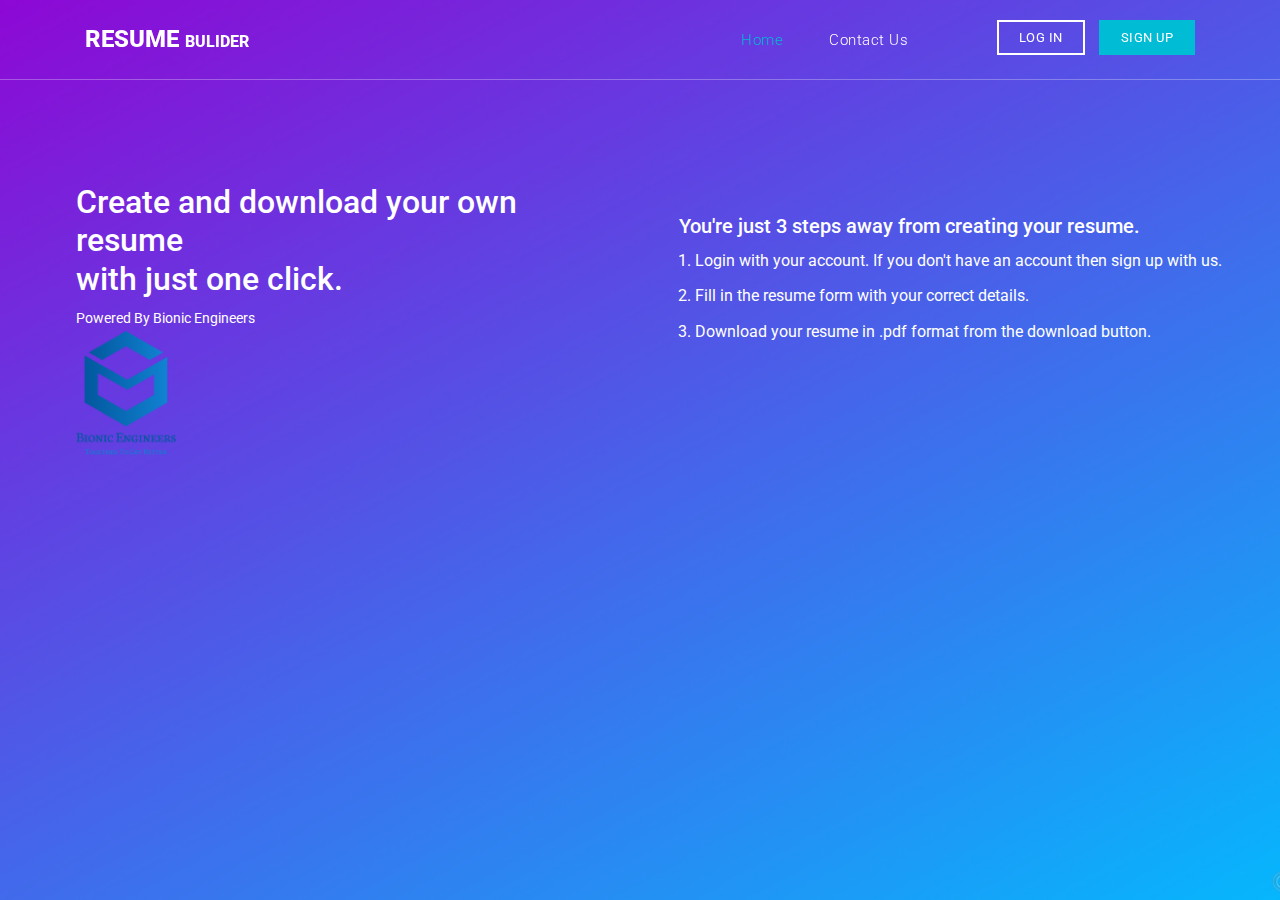
<file: index.html>
<!DOCTYPE html>
<html lang="en">

  <head>

    <meta charset="utf-8">
    <meta name="viewport" content="width=device-width, initial-scale=1, shrink-to-fit=no">
    <meta name="description" content="">

    <link href="https://fonts.googleapis.com/css?family=Roboto:100,300,400,500,700" rel="stylesheet">
    <link rel="stylesheet" href="style.css">

    <title>Resume Builder</title>

    <!-- Bootstrap core CSS -->
    <link href="vendor/bootstrap/css/bootstrap.min.css" rel="stylesheet">
    <link href="https://cdn.jsdelivr.net/npm/bootstrap@5.1.1/dist/css/bootstrap.min.css" rel="stylesheet" integrity="sha384-F3w7mX95PdgyTmZZMECAngseQB83DfGTowi0iMjiWaeVhAn4FJkqJByhZMI3AhiU" crossorigin="anonymous">

    <!-- Additional CSS Files -->

    <link rel="stylesheet" href="assets/css/style12.css">
    <link rel="stylesheet" href="assets/css/owl.css">

    <link rel="stylesheet" href="style.css">

    <style media="screen">
    body {
             background-image: url("../assets/images/banner-bg.jpg");

             background-position: center;
             background-repeat: no-repeat;
             background-attachment: fixed;

             background-size: cover;
        }
    </style>

  </head>

  <body>

    <!-- ***** Preloader Start ***** -->
    <div id="preloader">
        <div class="jumper">
            <div></div>
            <div></div>
            <div></div>
        </div>
    </div>
    <!-- ***** Preloader End ***** -->

    <!-- Header -->
    <header class="" style="z-index:100">
      <nav class="navbar navbar-expand-lg">
        <div class="container">
          <a class="navbar-brand" href="index.html"><h2>Resume <em>Bulider</em></h2></a>
          <button class="navbar-toggler" type="button" data-toggle="collapse" data-target="#navbarResponsive" aria-controls="navbarResponsive" aria-expanded="false" aria-label="Toggle navigation">
            <span class="navbar-toggler-icon"></span>
          </button>
          <div class="collapse navbar-collapse" id="navbarResponsive">
            <ul class="navbar-nav ml-auto">
              <li class="nav-item active">
                <a class="nav-link" href="index.html">Home
                  <span class="sr-only">(current)</span>
                </a>
              </li>

              <li class="nav-item">
                <a class="nav-link" href="contact.html">Contact Us</a>
              </li>
            </ul>
          </div>
          <div class="functional-buttons">
            <ul>
              <li><a href="login.php">Log in</a></li>
              <li><a href="register.php">Sign Up</a></li>
            </ul>
          </div>
        </div>
      </nav>
    </header>

    <!-- Page Content -->
    <div class="banner1 text-white row" style="z-index:20">
         <div class="container col-md-6">
          <div class="text-white">
              <h2 class="signuphead">Create and download your own resume <br>with just one click.</h2>
              <p class="text-white poweredBY">Powered By Bionic Engineers</p>
              <div class="bioImage" style="margin-left:10%">
                   <img src="assets/images/logo.png" alt="" width="100px">
              </div>
            </div>
         </div>

          <div class="text-white col-md-6">
            <div class="steps">
              <h5 class="text-white ml-4 stepshead">You're just 3 steps away from creating your resume.</h3>
              <ol class="text-white">
                <li>Login with your account. If you don't have an account then sign up with us.</li>
                <li>Fill in the resume form with your correct details.</li>
                <li>Download your resume in .pdf format from the download button.</li>
              </ol>
            </div>

          </div>

        </div>
      </div>
    </div>


    <!-- Bootstrap core JavaScript -->
    <script src="vendor/jquery/jquery.min.js"></script>
    <script src="vendor/bootstrap/js/bootstrap.bundle.min.js"></script>

    <!-- Additional Scripts -->
    <script src="assets/js/custom.js"></script>
    <script src="assets/js/owl.js"></script>
    <script src="assets/js/accordions.js"></script>


    <script language = "text/Javascript">
      cleared[0] = cleared[1] = cleared[2] = 0; //set a cleared flag for each field
      function clearField(t){                   //declaring the array outside of the
      if(! cleared[t.id]){                      // function makes it static and global
          cleared[t.id] = 1;  // you could use true and false, but that's more typing
          t.value='';         // with more chance of typos
          t.style.color='#fff';
          }
      }
    </script>

  </body>
</html>
</file>
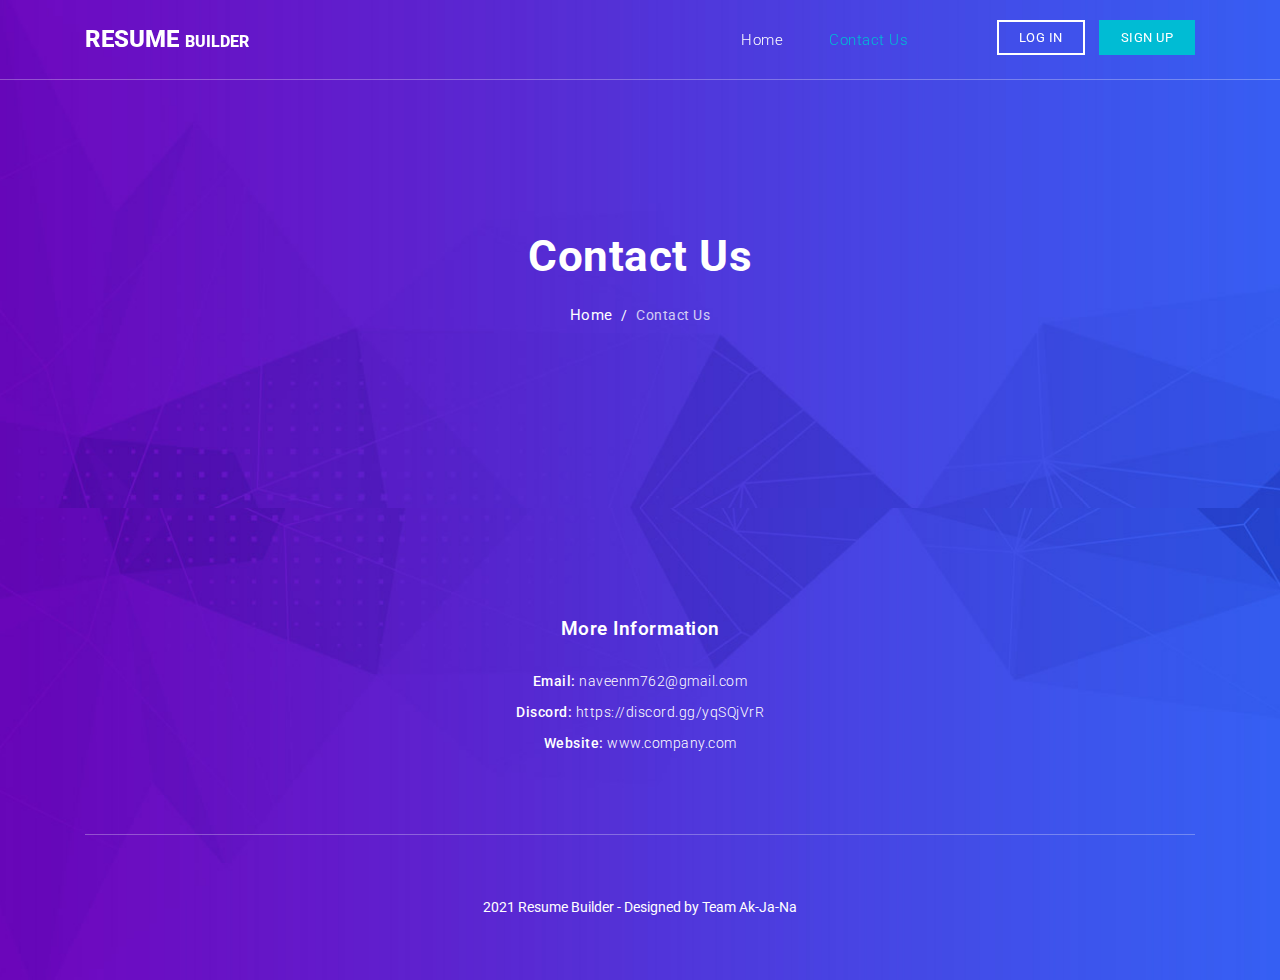
<file: contact.html>
<!DOCTYPE html>
<html lang="en">

  <head>

    <meta charset="utf-8">
    <meta name="viewport" content="width=device-width, initial-scale=1, shrink-to-fit=no">
    <meta name="description" content="">

    <link href="https://fonts.googleapis.com/css?family=Roboto:100,300,400,500,700" rel="stylesheet">

    <title>Resume Builder</title>


    <link href="vendor/bootstrap/css/bootstrap.min.css" rel="stylesheet">



    <link rel="stylesheet" href="assets/css/style12.css">
    <link rel="stylesheet" href="assets/css/owl.css">

  </head>

  <body>


    <div id="preloader">
        <div class="jumper">
            <div></div>
            <div></div>
            <div></div>
        </div>
    </div>

    <header class="">
      <nav class="navbar navbar-expand-lg">
        <div class="container">
          <a class="navbar-brand" href="index.html"><h2>Resume <em>Builder</em></h2></a>
          <button class="navbar-toggler" type="button" data-toggle="collapse" data-target="#navbarResponsive" aria-controls="navbarResponsive" aria-expanded="false" aria-label="Toggle navigation">
            <span class="navbar-toggler-icon"></span>
          </button>
          <div class="collapse navbar-collapse" id="navbarResponsive">
            <ul class="navbar-nav ml-auto">
              <li class="nav-item">
                <a class="nav-link" href="index.html">Home
                  <span class="sr-only">(current)</span>
                </a>
              </li>

              <li class="nav-item active">
                <a class="nav-link" href="contact.html">Contact Us</a>
              </li>
            </ul>
          </div>
          <div class="functional-buttons">
            <ul>
              <li><a href="login.php">Log in</a></li>
              <li><a href="register.php">Sign Up</a></li>
            </ul>
          </div>
        </div>
      </nav>
    </header>


    <div class="page-heading header-text">
      <div class="container">
        <div class="row">
          <div class="col-md-12">
            <h1>Contact Us</h1>
            <p><a href="index.html">Home</a> / <span>Contact Us</span></p>
          </div>
        </div>
      </div>
    </div>
    <!-- Heading Ends Here -->






    <!-- Footer Starts Here -->
    <footer>
      <div class="container">
        <div class="row">
          <div class="col-md-3 col-sm-6 col-xs-12">
            <div class="footer-item">
              <div class="footer-heading">
                <h2></h2>
              </div>
              <p></p>
            </div>
          </div>





          <div class="col-md-12 col-sm-6 col-xs-12 text-center">
            <div class="footer-item">
              <div class="footer-heading">
                <h2>More Information</h2>
              </div>
              <ul class="footer-list">
                <li>Email: <a href="mailto:naveenm762@gmail.com">naveenm762@gmail.com</a></li>
                <li>Discord: <a href="https://discord.gg/yqSQjVrR">https://discord.gg/yqSQjVrR</a></li>
                <li>Website: <a href="#">www.company.com</a></li>
              </ul>
            </div>
          </div>
          <div class="col-md-12">
            <div class="sub-footer">
              <p> 2021 Resume Builder
				- Designed by Team Ak-Ja-Na</a></p>
            </div>
          </div>
        </div>
      </div>
    </footer>
    <!-- Footer Ends Here -->

    <!-- Bootstrap core JavaScript -->
    <script src="vendor/jquery/jquery.min.js"></script>
    <script src="vendor/bootstrap/js/bootstrap.bundle.min.js"></script>

    <!-- Additional Scripts -->
    <script src="assets/js/custom.js"></script>
    <script src="assets/js/owl.js"></script>
    <script src="assets/js/accordions.js"></script>




  </body>
</html>
</file>
<file: style.css>
.banner1 {
  margin: 0;
  height: 100vh;
}

.signuphead {
  margin-top: 30%;
  margin-left: 10%;
}

.stepshead {
  margin-top: 35%;
}

.poweredBY {
  margin-left: 10%;
}
.steps {
  margin: 100px auto;
  float: center;

}

.steps ol li {
  margin-top: 2%;
}


label {
  margin: 3% 0 1% 0;
}
.cont h6{
  display: inline;
}

.cont p{
  display: inline;
}

hr.hrule {
  width: 95%;
  height: 2px;
  margin: auto;
  color: black;
}

.headings {
  width: 100%;
  margin: auto;
  color: #4B3869;
  padding: 0;
}

.resumehead {
  color: #4B3869;
}
.headings h4 {
  font-size: 120%;
}

.template {
  margin: 5% auto;
  width: 90%;
  border: 1px solid #4B3869;
  padding: 0 2% 2% 2%;
  background-color: white;
}

.aq table{
  width: 70%;
}

.aq table th{
  color: #4B3869;
}

.techSkills {
  margin: auto;
  width: 100%;
}


.pdfButton {
  display: none;
}


#downloadButton {
  display: none;
}

#template {
  display: none;
}


.projects hr {
  width: 30%;
  margin: auto;
}

.projects h5 {
  color: #4B3869;
}

.aq1 table {
  width: 100%;
  border-collapse: separate;
  border-spacing: 0 5px;
}

.aq1 td {
  width: 80%;
}

.aq1 tr {
  margin: 2% 0;
}

.addBut {
  background-color: #4B3869;
  color: white;
}

.projectsInput table{
  width: 100%;
  border-collapse: separate;
  border-spacing: 0 5px;
}

.projectsInput td {
  width: 80%;
}

.frontContent {
  position: absolute;
  top: auto;
  bottom: 50px;
}
</file>
<file: assets/css/style12.css>
/*

Host Cloud Template

https://templatemo.com/tm-541-host-cloud

*/

body {
	font-family: 'Roboto', sans-serif;
	transition: all 0.5s;
}
p {
	margin-bottom: 0px;
	font-size: 14px;
	color: #6a6a6a;
	line-height: 25px;
}
a {
	text-decoration: none!important;
}
a.main-button {
	outline: none;
	cursor: pointer;
	display: inline-block;
	height: 50px;
	line-height: 50px;
	padding: 0px 25px;
	border: none;
	margin-left: 10px;
	background-color: #00bcd4;
	color: #fff;
	text-transform: uppercase;
	font-size: 15px;
	font-weight: 500;
	letter-spacing: 0.5px;
	transition: all 0.5s;
}
a.main-button:hover {
	background-color: #00a4b9;
}
a.gradient-button {
	outline: none;
	cursor: pointer;
	display: inline-block;
	height: 50px;
	line-height: 50px;
	padding: 0px 25px;
	border: none;
	margin-left: 10px;
	background: rgb(114,2,187);
    background: linear-gradient(145deg, rgba(114,2,187,1) 0%, rgba(50,100,245,1) 100%);
	color: #fff;
	text-transform: uppercase;
	font-size: 15px;
	font-weight: 500;
	letter-spacing: 0.5px;
	transition: all 0.5s;
}
a.gradient-button:hover {
	background: rgb(114,2,187);
    background: linear-gradient(145deg, rgba(50,100,245,1) 0%, rgba(114,2,187,1) 100%);
}
.section-heading {
	margin-bottom: 80px;
}
.section-heading span {
	color: #00bcd4;
	font-size: 15px;
	font-weight: 500;
	letter-spacing: 0.5px;
	display: inline-block;
	margin-top: 0px;
}
.section-heading h2 {
	color: #1e1e1e;
	font-size: 32px;
	font-weight: 700;
	letter-spacing: 0.5px;
	margin-top: 10px;
	margin-bottom: 15px;
}
.section-heading p {
	font-size: 15px;
}

.page-heading {
	background-image: url(../images/heading-bg.jpg);
	background-position: center center;
	background-repeat: no-repeat;
	background-size: cover;
	text-align: center;
	padding: 230px 0px 180px 0px;
}

.page-heading h1 {
	color: #fff;
	font-size: 44px;
	font-weight: 700;
	letter-spacing: 0.5px;
	margin-bottom: 20px;
}
.page-heading p {
	color: #fff;
	letter-spacing: 0.5px;
}
.page-heading p a {
	color: #fff;
	font-size: 15px;
}
.page-heading p a {
	margin-right: 5px;
}
.page-heading p span {
	color: #fff;
	opacity: 0.75;
	margin-left: 5px;
}
#preloader {
  overflow: hidden;
  background: linear-gradient(145deg, rgba(114,2,187,1) 0%, rgba(50,100,245,1) 100%);
  left: 0;
  right: 0;
  top: 0;
  bottom: 0;
  position: fixed;
  z-index: 9999999;
  color: #fff;
}

#preloader .jumper {
  left: 0;
  top: 0;
  right: 0;
  bottom: 0;
  display: block;
  position: absolute;
  margin: auto;
  width: 50px;
  height: 50px;
}

#preloader .jumper > div {
  background-color: #fff;
  width: 10px;
  height: 10px;
  border-radius: 100%;
  -webkit-animation-fill-mode: both;
  animation-fill-mode: both;
  position: absolute;
  opacity: 0;
  width: 50px;
  height: 50px;
  -webkit-animation: jumper 1s 0s linear infinite;
  animation: jumper 1s 0s linear infinite;
}

#preloader .jumper > div:nth-child(2) {
  -webkit-animation-delay: 0.33333s;
  animation-delay: 0.33333s;
}

#preloader .jumper > div:nth-child(3) {
  -webkit-animation-delay: 0.66666s;
  animation-delay: 0.66666s;
}

@-webkit-keyframes jumper {
  0% {
    opacity: 0;
    -webkit-transform: scale(0);
    transform: scale(0);
  }
  5% {
    opacity: 1;
  }
  100% {
    -webkit-transform: scale(1);
    transform: scale(1);
    opacity: 0;
  }
}

@keyframes jumper {
  0% {
    opacity: 0;
    -webkit-transform: scale(0);
    transform: scale(0);
  }
  5% {
    opacity: 1;
  }
  100% {
    opacity: 0;
  }
}



/* Header Style */
header {
	position: fixed;
	z-index: 99999;
	width: 100%;
	background-color: transparent!important;
	border-bottom: 1px solid rgba(250,250,250,0.30);
	height: 80px;
	-webkit-transition: all .5s ease 0s;
    -moz-transition: all .5s ease 0s;
    -o-transition: all .5s ease 0s;
    transition: all .5s ease 0s;
}
.background-header {
	background-color: #fff!important;
	box-shadow: 0px 1px 10px rgba(0,0,0,0.1);
}
.background-header .navbar-brand h2 {
	color: #1e1e1e!important;
}
.background-header .navbar-nav a.nav-link {
	color: #1e1e1e!important;
}
.background-header .functional-buttons	ul li:first-child a {
	display: inline-block;
	background-color: transparent;
	border: 2px solid #00bcd4;
	text-transform: uppercase;
	font-size: 13px;
	color: #00bcd4;
	padding: 6px 20px;
	letter-spacing: 0.5px;
	transition: all 0.5s;
}
.background-header .functional-buttons	ul li:first-child a:hover {
	color: #fff;
	background-color: #00bcd4;
	border-color: #00bcd4;
}
.background-header .navbar-nav .nav-link:hover,
.background-header .navbar-nav .active>.nav-link,
.background-header .navbar-nav .nav-link.active,
.background-header .navbar-nav .nav-link.show,
.background-header .navbar-nav .show>.nav-link {
	color: #00bcd4!important;
}
.navbar .navbar-brand {
	float: 	left;
	margin-top: 12px;
	outline: none;
}
.navbar .navbar-brand h2 {
	color: #fff;
	text-transform: uppercase;
	font-size: 24px;
	font-weight: 800;
	-webkit-transition: all .3s ease 0s;
    -moz-transition: all .3s ease 0s;
    -o-transition: all .3s ease 0s;
    transition: all .3s ease 0s;
}
.navbar .navbar-brand h2 em {
	font-style: normal;
	font-size: 16px;
}
#navbarResponsive {
	z-index: 999;
}
.navbar-collapse {
	text-align: center;
}
.navbar .navbar-nav .nav-item {
	margin: 0px 15px;
}
.navbar .navbar-nav a.nav-link {
	text-transform: capitalize;
	font-size: 15px;
	font-weight: 300;
	letter-spacing: 0.5px;
	color: #fff;
	transition: all 0.5s;
	margin-top: 5px;
}
.navbar .navbar-nav .nav-link:hover,
.navbar .navbar-nav .active>.nav-link,
.navbar .navbar-nav .nav-link.active,
.navbar .navbar-nav .nav-link.show,
.navbar .navbar-nav .show>.nav-link {
	color: #00bcd4;
}
.navbar .navbar-toggler-icon {
	background-image: none;
}
.navbar .navbar-toggler {
	border-color: #fff;
	background-color: #fff;
	height: 36px;
	outline: none;
	border-radius: 0px;
	position: absolute;
	right: 30px;
	top: 20px;
}
.navbar .navbar-toggler-icon:after {
	content: '\f0c9';
	color: #00bcd4;
	font-size: 18px;
	line-height: 26px;
	font-family: 'FontAwesome';
}
.functional-buttons {
	margin-left: 5%;
}
.functional-buttons	ul {
	margin: 0;
	padding: 0;
}
.functional-buttons	ul li {
	display: inline-block;
	margin-left: 10px;
}
.functional-buttons	ul li:first-child a {
	display: inline-block;
	background-color: transparent;
	border: 2px solid #fff;
	text-transform: uppercase;
	font-size: 13px;
	color: #fff;
	padding: 6px 20px;
	letter-spacing: 0.5px;
	transition: all 0.5s;
}
.functional-buttons	ul li:first-child a:hover {
	color: #00bcd4;
	background-color: #fff;
}
.functional-buttons	ul li:last-child a {
	display: inline-block;
	background-color: #00bcd4;
	border: 2px solid #00bcd4;
	text-transform: uppercase;
	font-size: 13px;
	color: #fff;
	padding: 6px 20px;
	letter-spacing: 0.5px;
	transition: all 0.5s;
}
.functional-buttons	ul li:last-child a:hover {
	background-color: #00a4b9;
	border-color: #00a4b9;
}

/* Banner Style */
.banner {
	background-image: url(../images/banner-bg.jpg);
	background-size: cover;
	background-repeat: no-repeat;
	padding: 424px 0px;
	background-position: center center;
}
.banner .caption {
	text-align: center;
}
.banner .caption h2 {
	text-transform: uppercase;
	letter-spacing: 1px;
	margin-top: 0px;
	margin-bottom: 50px;
	font-size: 32px;
	font-weight: 700;
	color: #fff;
}
.banner #search-section fieldset {
	display: inline-block;
}
.banner #search-section {
	position: relative;
}
.banner #search-section input.searchText {
	float: left;
	width: 570px;
	min-width: 280px;
	height: 49px;
	background-color: transparent;
	border: 1px solid #fff;
	padding: 0px 15px;
	color: #fff;
	outline: none;
	font-size: 14px;
	letter-spacing: 0.5px;
	margin-bottom: 30px;
}
.banner #search-section input.main-button {
	position: absolute;
	top: 0;
	right: 0;
	outline: none;
	cursor: pointer;
	display: inline-block;
	height: 50px;
	line-height: 50px;
	padding: 0px 20px;
	border: none;
	margin-left: 10px;
	background-color: #00bcd4;
	color: #fff;
	text-transform: uppercase;
	font-size: 15px;
	font-weight: 500;
	letter-spacing: 0.5px;
	transition: all 0.5s;
	margin-bottom: 30px;
}
.banner #search-section button:hover {
	background-color: #00a4b9;
}
#search-section ul {
	padding: 0;
	margin: 0;
	text-align: center;
	display: inline-block;
}
#search-section ul li {
	display: inline-block;
	margin-right: 30px;
}
#search-section ul li:last-child {
	margin-right: 0px;
}
#search-section input[type=checkbox] {
	width: 18px;
	min-width: 18px;
	height: 18px;
	background-color: transparent;
	border: 1px solid #fff;
	outline: none;
	cursor: pointer;
}
#search-section span {
	color: #fff;
	font-size: 15px;
	font-weight: 700;
	margin-left: 8px;
}
#search-section em {
	font-style: normal;
	font-weight: 400;
	font-size: 16px;
	color: #fff;
}
#search-section ::-webkit-input-placeholder { /* Edge */
  color: #fff;
}

#search-section :-ms-input-placeholder { /* Internet Explorer 10-11 */
  color: #fff;
}

#search-section ::placeholder {
  color: #fff;
}



/* Trusted Style */
.trusted-section {
	padding: 50px 0px 40px 0px;
	background-color: #f7f7f7;
}
.trusted-section-heading {
	text-align: center;
}
.trusted-section-heading h4 {
	font-size: 17px;
	text-transform: uppercase;
	font-weight: 600;
	color: #1e1e1e;
	margin-bottom: 50px;
}
.trusted-item img {
	max-width: 156px;
	margin: 0 auto;
}



/* Services Style */
.services-section {
	margin-top: 140px;
}
.services-section .section-heading h2 {
	color: #1e1e1e;
}
.services-section .service-item {
	background-color: #f7f7f7;
	border-radius: 5px;
	padding: 50px 40px;
	text-align: center;
	margin-bottom: 30px;
}
.services-page .service-item {
	margin-bottom: 30px;
}
.services-section .service-item i {
	color: #fff;
	background-color: #00bcd4;
	display: inline-block;
	width: 100px;
	height: 100px;
	line-height: 100px;
	text-align: center;
	border-radius: 50%;
	font-size: 32px;
}
.services-section .service-item h4 {
	margin-top: 35px;
	font-size: 19px;
	color: #1e1e1e;
	text-transform: capitalize;
	font-weight: 500;
	letter-spacing: 0.5px;
	margin-bottom: 30px;
}


/* Pricing Style */
.pricing-section {
	margin-top: 140px;
}
.background-image-pricing {
	background-image: url(../images/pricing-bg.jpg);
	background-size: cover;
	background-repeat: no-repeat;
	min-height: 500px;
	position: absolute;
	width: 100%;
}
.pricing-section .section-heading {
	text-align: center;
	margin-top: 80px;
}
.pricing-section .section-heading h2,
.pricing-section .section-heading p {
	color: #fff;
}
.pricing-item {
	background-color: #fff;
	text-align: center;
	padding: 50px 50px 30px 50px;
	position: relative;
	box-shadow: 0px 0px 10px rgba(0,0,0,0.1);
}
.pricing-item h4 {
	text-transform: uppercase;
	font-size: 17px;
	font-weight: 700;
	color: #1e1e1e;
	letter-spacing: 0.5px;
	margin-bottom: 45px;
}
.pricing-item .price-gradient {
	background: rgb(114,2,187);
    background: linear-gradient(145deg, rgba(114,2,187,1) 0%, rgba(50,100,245,1) 100%);
}
.pricing-item .price {
	background-color: #00bcd4;
	width: 100%;
	padding: 30px 0px;
	margin-bottom: 35px;
}
.pricing-item .price h6 {
	font-size: 32px;
	color: #fff;
	font-weight: 900;
	letter-spacing: 0.5px;
	margin-top: 0px;
	margin-bottom: 0px;
}
.pricing-item .price span {
	display: inline-block;
	color: #fff;
	text-transform: uppercase;
	font-size: 14px;
	font-weight: 700;
}
.pricing-item .dev {
	width: 100%;
	height: 1px;
	background-color: #eee;
	margin: 35px 0px 30px 0px;
}
.pricing-item ul {
	padding: 0;
	margin: 0;
	list-style: none;
	text-align: left;
}
.pricing-item ul li {
	display: inline-block;
	margin-bottom: 20px;
	font-size: 16px;
	color: #6a6a6a;
}
.pricing-item ul li i {
	font-size: 14px;
	margin-right: 8px;
	color: #491bb1;
}
.pricing-item ul li:last-child {
	margin-bottom: 40px;
}
.pricing-item a.main-button,
.pricing-item a.gradient-button {
	position: absolute;
	left: 50%;
	transform: translateX(-50%);
	bottom: -25px;
}



/* Features Style */
.features-section {
	margin-top: 160px;
}
.features-section .section-heading {
	text-align: center;
}
.features-section .section-heading h2 {
	color: #1e1e1e;
}
.features-section .feature-item {
	box-shadow: 0px 0px 10px rgba(0,0,0,0.1);
	border-radius: 5px;
	padding: 30px;
	margin-bottom: 30px;
}
.features-section .feature-item .icon {
	float: left;
	margin-top: 12px;
}
.features-section .feature-item .icon img {
	max-width: 80px;
	margin-right: 30px;
}
.features-section .feature-item h4 {
	font-size: 18px;
	color: #1e1e1e;
	letter-spacing: 0.5px;
	font-weight: 700;
}
.features-section .feature-item p {
	margin-left: 106px;
}



/* Testimonials Style */
.testimonials-section {
	margin-top: 140px;
	background-color: #f7f7f7;
	padding: 100px 0px;
}
.testimonials-section .section-heading {
	text-align: center;
}
.testimonials-section .section-heading h2 {
	color: #1e1e1e;
}
.testimonial-item {
	text-align: center;
}
.testimonial-item i {
	width: 60px;
	height: 60px;
	display: inline-block;
	text-align: center;
	line-height: 60px;
	color: #fff;
	background: rgb(114,2,187);
    background: linear-gradient(145deg, rgba(114,2,187,1) 0%, rgba(50,100,245,1) 100%);
    border-radius: 50%;
    font-size: 18px;
    margin-bottom: 45px;
}
.testimonial-item p {
	font-size: 19px;
	font-weight: 300;
	font-style: italic;
	line-height: 35px;
	margin-bottom: 40px;
}
.testimonial-item h4 {
	font-size: 19px;
	font-weight: 700;
	color: #1e1e1e;
	letter-spacing: 0.5px;
	margin-bottom: 0px;
}
.testimonial-item span {
	display: inline-block;
	margin-top: 8px;
	font-size: 15px;
	color: #00bcd4;
}
.owl-testimonials .owl-dots .owl-dot {
  border-radius: 3px;
}
.owl-testimonials .owl-dots {
    display: -webkit-box;
    display: -webkit-flex;
    display: -ms-flexbox;
    display: flex;
    -ms-flex-pack: center;
    -webkit-justify-content: center;
    justify-content: center;
    margin-top: 50px
}
.owl-testimonials .owl-dots .owl-dot {
    width: 8px;
    height: 8px;
    border-radius: 50%;
    margin: 0 4px;
    background-color: #7bd9e5;
}
.owl-testimonials .owl-dots .owl-dot:focus {
    outline: none
}
.owl-testimonials .owl-dots .owl-dot.active {
    background-color: #00bcd4;
}


/* Footer Style */
footer {
	background-image: url(../images/footer-bg.jpg);
	background-repeat: no-repeat;
	background-size: cover;
	background-position: center center;
	padding: 80px 0px 60px 0px;
}
footer .footer-heading h2 {
	color: #fff;
	font-size: 19px;
	font-weight: 600;
	letter-spacing: 0.5px;
	margin-bottom: 30px;
}
footer p {
	color: #fff;
}
footer ul {
	padding: 0;
	margin: 0;
	list-style: none;
}
footer ul li {
	margin-bottom: 10px;
	font-size: 14px;
	font-weight: 500;
	color: #fff;
	letter-spacing: 0.5px;
}
footer ul li:last-child {
	margin-bottom: 0px;
}
footer ul li a {
	color: #fff;
	font-size: 14px;
	font-weight: 300;
	transition: all 0.3s;
}
footer ul li a:hover {
	color: #fff;
	opacity: 0.75;
}

footer .sub-footer {
	text-align: center;
	margin-top: 80px;
	border-top: 1px solid rgba(250,250,250,0.30);
	padding-top: 60px;
}

footer .sub-footer a {
	color: #FFF;
}

/* About Us Page Style */
.about-us {
	padding: 140px 0px;
	background-color: #f7f7f7;
}
.about-us .left-image {
	margin-right: 30px;
}
.about-us .right-content {
	margin-left: 30px;
}
.about-us .left-image img {
	max-width: 100%;
	overflow: hidden;
}
.about-us .section-heading h2 {
	color: #1e1e1e;
}
.about-us .section-heading {
	margin-bottom: 40px;
	border-bottom: 3px solid #eee;
	padding-bottom: 40px;
}
#tabs {
  margin-right: 0px;
}
#tabs ul {
  margin: 0;
  padding: 0;
}
#tabs ul li {
  margin-right: 40px;
  display: inline-block;
}
#tabs ul li:last-child {
  margin-right: 0px;
}
#tabs ul li a {
  font-size: 18px;
  color: #1e1e1e;
  letter-spacing: 0.5px;
  font-weight: 700;
  transition: all 0.3s;
}
#tabs ul .ui-tabs-active span {
  background: #faf5b2;
  border: #faf5b2;
  line-height: 90px;
  border-bottom: none;
}
#tabs ul .ui-tabs-active a {
  color: #00bcd4;
}
#tabs ul .ui-tabs-active span {
  color: #1e1e1e;
}
.tabs-content {
  text-align: left;
  display: inline-block;
  transition: all 0.3s;
}
.tabs-content p {
  font-size: 14px;
  color: #7a7a7a;
  margin-top: 30px;
  margin-bottom: 0px;
}


/* Team Style */
.team-section {
	margin-top: 140px;
}
.team-section .section-heading {
	text-align: center;
}
.team-section .section-heading h2 {
	color: #1e1e1e;
}
.team-item:hover img {
	opacity: 0.75;
}
.team-item {
	cursor: pointer;
	margin-bottom: 30px;
}
.team-item img {
	width: 100%;
	overflow: hidden;
	transition: all 0.5s;
}
.team-item .down-content {
	background-color: #f7f7f7;
	text-align: center;
	padding: 30px;
}
.team-item h4 {
	font-size: 19px;
	font-weight: 700;
	color: #1e1e1e;
	letter-spacing: 0.5px;
	margin-bottom: 0px;
}
.team-item span {
	display: inline-block;
	margin-top: 8px;
	font-size: 15px;
	color: #00bcd4;
}




/* Contact Us Page Style */
.contact-us {
	margin-top: 140px;
}
.contact-us .contact-form {
	margin-right: 30px;
}
.contact-us .right-content {
	margin-left: 30px;
}
.contact-us .section-heading h2 {
	color: #1e1e1e;
}
.contact-us .section-heading {
	margin-bottom: 40px;
	border-bottom: 3px solid #eee;
	padding-bottom: 40px;
}
.contact-form input,
.contact-form textarea {
	letter-spacing: 0.5px;
	font-weight: 500;
    color: #6a6a6a;
    font-size: 14px;
    border: 1px solid #ddd;
    background-color: #fff;
    width: 100%;
    height: 46px;
    outline: none;
    padding-top: 3px;
    padding-left: 20px;
    padding-right: 20px;
    -webkit-appearance: none;
    -moz-appearance: none;
    appearance: none;
    margin-bottom: 30px;
}
.contact-form textarea {
  height: 150px;
  resize: none;
  padding: 20px;
}
.contact-form ::-webkit-input-placeholder { /* Edge */
  color: #6a6a6a;
}
.contact-form :-ms-input-placeholder { /* Internet Explorer 10-11 */
  color: #6a6a6a;
}
.contact-form ::placeholder {
  color: #6a6a6a;
}
.contact-form button {
	outline: none;
	cursor: pointer;
	display: inline-block;
	height: 50px;
	line-height: 50px;
	padding: 0px 20px;
	border: none;
	background-color: #00bcd4;
	color: #fff;
	text-transform: uppercase;
	font-size: 15px;
	font-weight: 500;
	letter-spacing: 0.5px;
	transition: all 0.5s;
}
.contact-form button:hover {
	background-color: #00a4b9;
}
.contact-us .right-content ul {
	padding: 0;
	margin: 0;
	list-style: none;
}
.contact-us .right-content ul li {
	display: block;
	margin-bottom: 30px;
	font-size: 14px;
	font-weight: 600;
	color: #1e1e1e;
	letter-spacing: 0.5px;
}
.contact-us .right-content ul li:last-child {
	margin-bottom: 0px;
}
.contact-us .right-content ul i {
	width: 60px;
	height: 60px;
	display: inline-block;
	text-align: center;
	line-height: 60px;
	background-color: #00bcd4;
	border-radius: 50%;
	color: #fff;
	margin-right: 15px;
	font-size: 24px;
}
#map {
	margin-top: 140px;
	margin-bottom: -147px;
}

/* Responsive Style */
@media (max-width: 1200px) {
	.banner #search-section input.main-button {
		position: absolute;
		top: 75px;
		left: 50%;
		transform: translateX(-50%);
	}
	.banner #search-section input.searchText {
		float: none;
		width: 100%;
	}
	#search-section ul {
		text-align: center;
		margin-top: 80px;
	}
	#search-section ul li {
		display: inline-block;
		margin-bottom: 15px;
		margin-right: 15px;
	}
	#search-section ul li fieldset label {
		font-size: 12px;
		margin-left: 5px;
	}
	#search-section ul li fieldset label em {
		font-size: 13px;
	}
	.contact-us .right-content ul li {
		text-align: center;
		width: 100%;
	}
	.contact-us .right-content ul li i {
		margin-right: 15px;
		margin-left: 15px;
		margin-bottom: 15px;
	}
}
@media (max-width: 991px) {
	.navbar .navbar-brand {
		position: absolute;
		left: 30px;
		top: 10px;
	}
	.functional-buttons {
		position: absolute;
		left: 50%;
		top: 20px;
		transform: translate(-50%);
		margin-left: 15px;
	}
	.banner #search-section fieldset button {
		margin-top: 0px;
	}
	.banner #search-section fieldset input {
		width: 100%;
		min-width: 280px;
		margin-bottom: 30px;
	}
	.navbar .navbar-brand {
		width: auto;
	}
	.navbar:after {
		display: none;
	}
	#navbarResponsive {
	    z-index: 99999;
	    position: absolute;
	    top: 80px;
	    left: 0;
	    width: 100%;
	    text-align: center;
	    background-color: #fff;
	    box-shadow: 0px 10px 10px rgba(0,0,0,0.1);
	}
	.navbar .navbar-nav .nav-item {
		border-bottom: 1px solid #eee;
	}
	.navbar .navbar-nav .nav-item:last-child {
		border-bottom: none;
	}
	.navbar .navbar-nav a.nav-link {
		padding: 15px 0px;
		color: #1e1e1e!important;
	}
	.navbar .navbar-nav .active>.nav-link {
		color: #00bcd4!important;
	}
	.about-us .left-image {
		margin-bottom: 30px;
		margin-right: 0px;
	}
	.about-us .right-content,
	.contact-us .right-content {
		margin-left: 0px;
	}
	.contact-us .contact-form {
		margin-right: 0px;
		margin-bottom: 45px;
	}
	.contact-us .right-content ul {
		margin-bottom: 30px;
	}
	.contact-us .right-content ul li {
		text-align: left;
		width: 100%;
	}
	.contact-us .right-content ul li i {
		margin-left: 0px;
	}
}

@media (max-width: 767px) {
	.pricing-item  {
		margin-bottom: 55px;
	}
	.footer-item {
		margin-bottom: 60px;
	}
	footer .sub-footer {
		margin-top: 20px;
	}
}


@media (max-width: 576px) {
	.functional-buttons	ul li:first-child a {
		padding: 6px 10px;
		letter-spacing: 0px;
	}
	.functional-buttons	ul li:last-child a {
		padding: 6px 10px;
		letter-spacing: 0px;
	}
	.functional-buttons {
		margin-left: 7.5%;
	}
	.functional-buttons	ul li {
		display: inline-block;
		margin-left: 3px;
	}
	.navbar .navbar-toggler {
		right: 20px;
	}
	.background-header .functional-buttons	ul li:first-child a {
		padding: 6px 10px;
		letter-spacing: 0px;
	}
}
</file>
